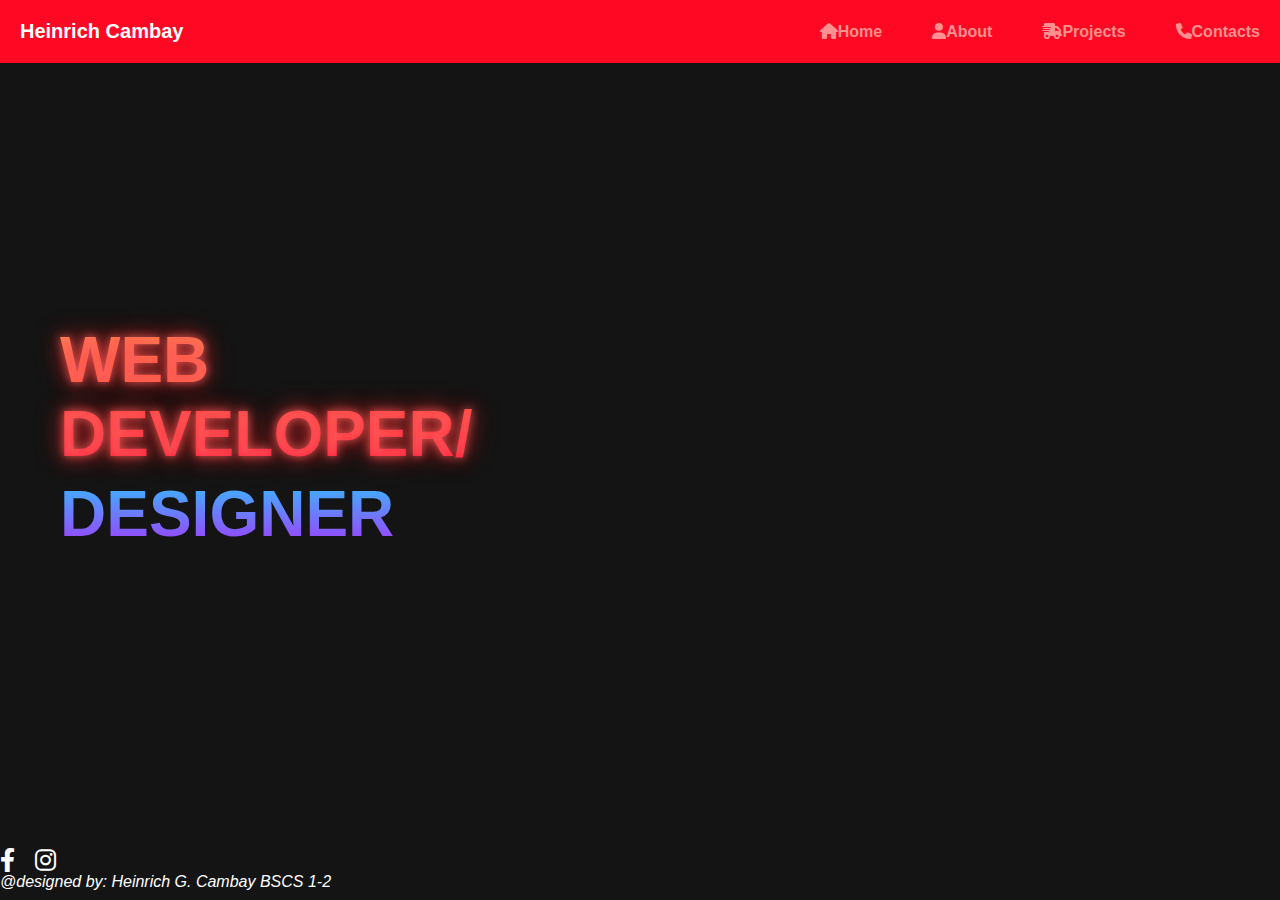
<file: index.html>
<!-- 
Online HTML, CSS and JavaScript editor to run code online.
-->
<!DOCTYPE html>
<html lang="en">

<head>
    <meta charset="UTF-8" />
    <meta name="viewport" content="width=device-width, initial-scale=1.0" />
    <link rel="stylesheet" href="style.css">
    <link rel="stylesheet" href="https://cdnjs.cloudflare.com/ajax/libs/font-awesome/6.0.0-beta3/css/all.min.css">
    <title>Web Introduction</title>
</head>

<body>
    <nav class="navbar">
        <div class="navbar__logo"><b>Heinrich Cambay</b></div>

        <div class="navbar__toggle" id="navbarToggle">
            <span class="bar"></span>
            <span class="bar"></span>
            <span class="bar"></span>
        </div>

        <ul class="navbar__links" id="navbarLinks">
            <li><a href="index.html"><i class="fas fa-home"></i><b>Home</b></a></li>
            <li><a href="about.html"><i class="fas fa-user"></i><b>About</b></a></li>
            <li><a href="projects.html"><i class="fas fa-truck-fast"></i><b>Projects</b></a></li>
            <li><a href="contacts.html"><i class="fas fa-phone"></i><b>Contacts</b></a></li>
        </ul>
    </nav>

    
    <section class="hero-banner">
        <div class="main">
            <div class="main__container">
                <div class="main__content">
                    <h1>WEB<br>DEVELOPER/</h1>
                    <h2>DESIGNER</h2>
                </div>

                <div class="hero-right">

                    <a href="https://www.facebook.com/heinrich20" target="_blank" class="social-link">
                        <i class="fab fa-facebook-f"></i>
                    </a>

                    <a href="https://www.instagram.com/nevydevs/" target="_blank" class="social-link">
                        <i class="fab fa-instagram"></i>
                    </a>
                </div>

            </div>
        </div>
    </section>

    <footer>
        <p><i>@designed by: Heinrich G. Cambay BSCS 1-2</i></p>
    </footer>
    </div>
    </div>
    </section>
    <script src="app.js"></script>
</body>

</html>
</file>
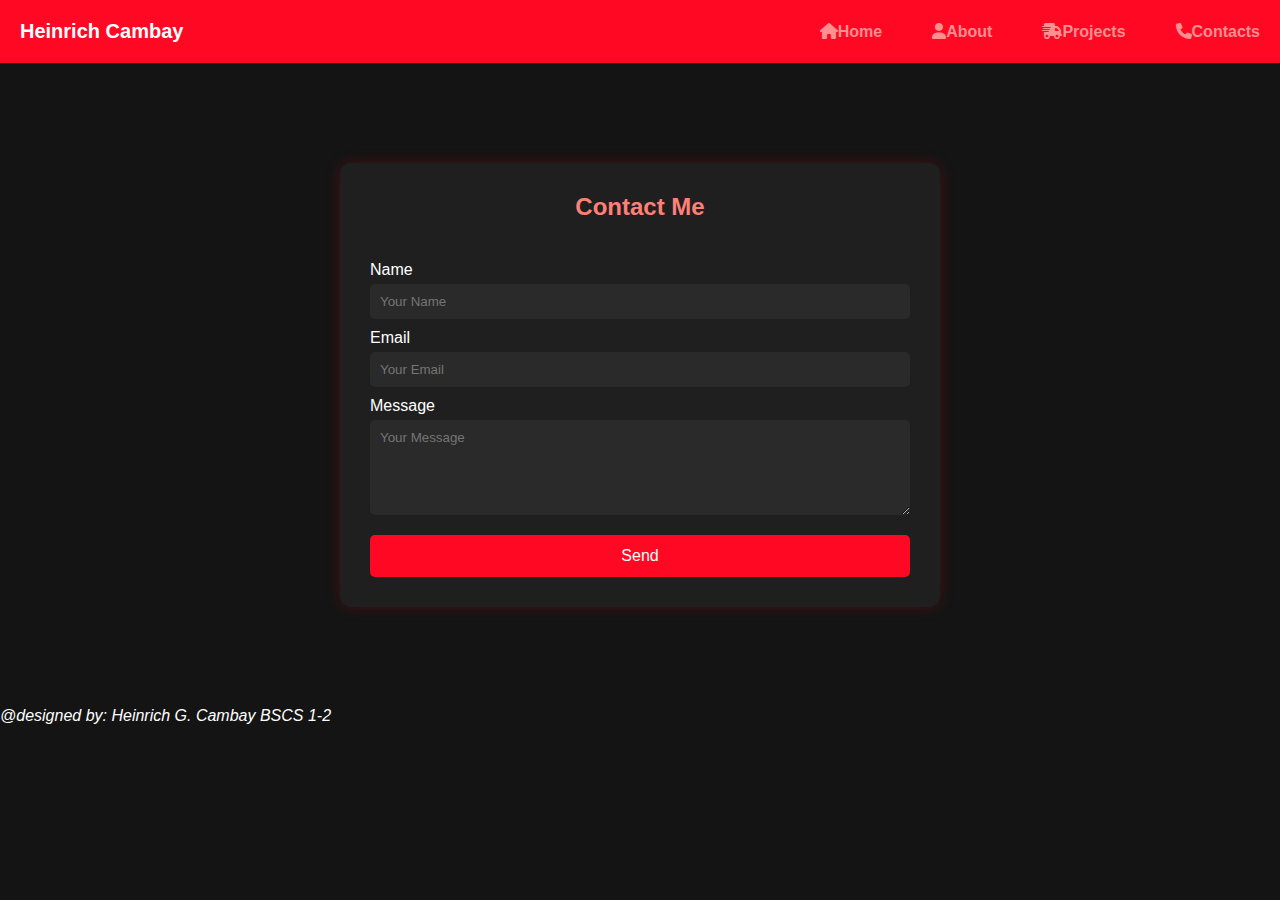
<file: contacts.html>
<!DOCTYPE html>
<html lang="en">

<head>
    <meta charset="UTF-8" />
    <meta name="viewport" content="width=device-width, initial-scale=1.0" />
    <link rel="stylesheet" href="style.css" />
    <link rel="stylesheet" href="https://cdnjs.cloudflare.com/ajax/libs/font-awesome/6.0.0-beta3/css/all.min.css" />
    <title>Contacts</title>
</head>

<body>
    <nav class="navbar">
        <div class="navbar__logo"><b>Heinrich Cambay</b></div>

        <div class="navbar__toggle" id="navbarToggle">
            <span class="bar"></span>
            <span class="bar"></span>
            <span class="bar"></span>
        </div>

        <ul class="navbar__links" id="navbarLinks">
            <li><a href="index.html"><i class="fas fa-home"></i><b>Home</b></a></li>
            <li><a href="about.html"><i class="fas fa-user"></i><b>About</b></a></li>
            <li><a href="projects.html"><i class="fas fa-truck-fast"></i><b>Projects</b></a></li>
            <li><a href="contacts.html"><i class="fas fa-phone"></i><b>Contacts</b></a></li>
        </ul>
    </nav>
    <section class="contact-section">
        <h2>Contact Me</h2>
        <form class="contact-form">
            <label for="name">Name</label>
            <input type="text" id="name" name="name" placeholder="Your Name">

            <label for="email">Email</label>
            <input type="email" id="email" name="email" placeholder="Your Email">

            <label for="message">Message</label>
            <textarea id="message" name="message" placeholder="Your Message" rows="5" ></textarea>

            <button type="submit">Send</button>
        </form>
    </section>

    <footer>
        <p><i>@designed by: Heinrich G. Cambay BSCS 1-2</i></p>
    </footer>
    <script src="app.js"></script>
</body>

</html>
</file>
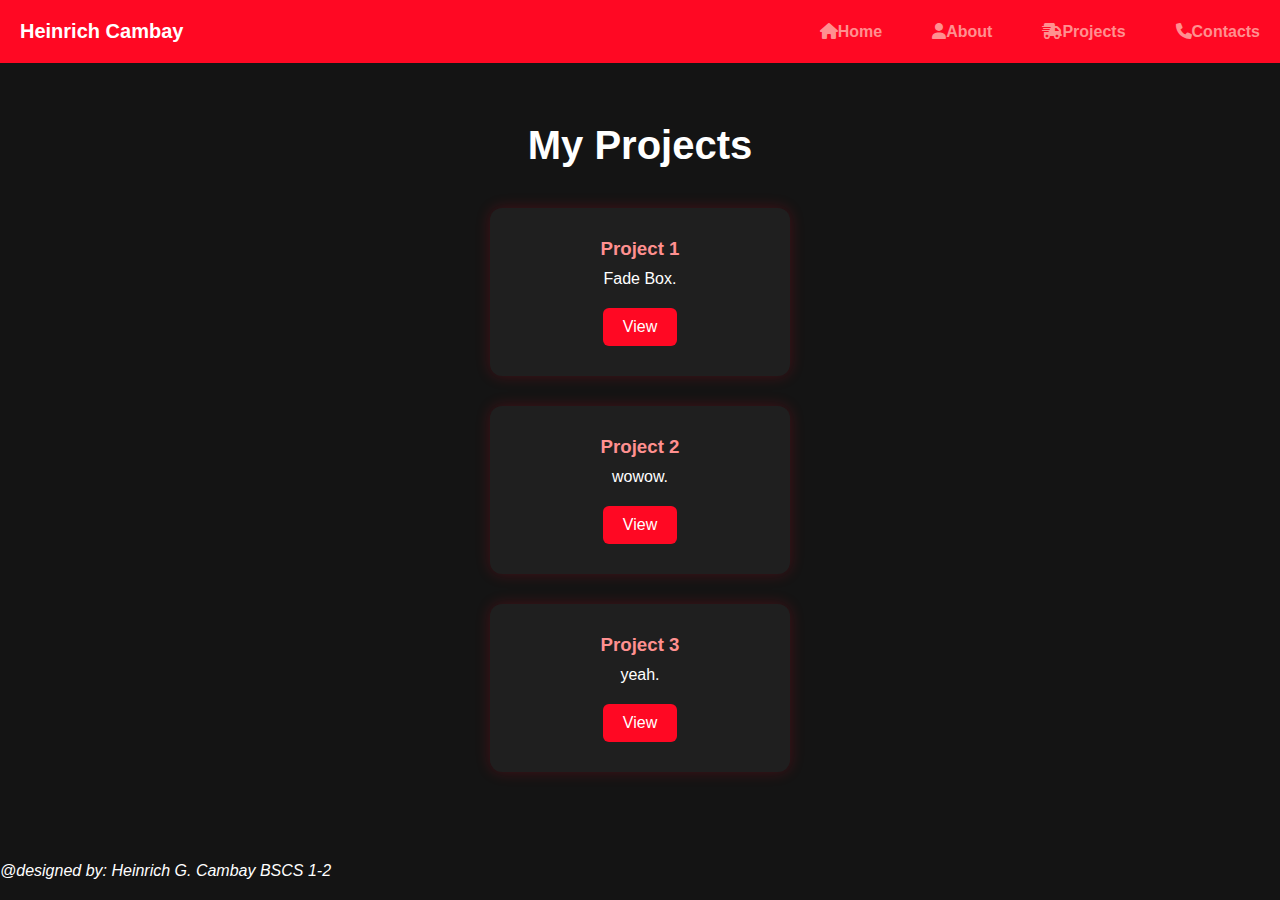
<file: projects.html>
<!DOCTYPE html>
<html lang="en">

<head>
    <meta charset="UTF-8" />
    <meta name="viewport" content="width=device-width, initial-scale=1.0" />
    <link rel="stylesheet" href="style.css">
    <link rel="stylesheet" href="https://cdnjs.cloudflare.com/ajax/libs/font-awesome/6.0.0-beta3/css/all.min.css">
    <title>Projects Page</title>
</head>

<body>

    <!-- ✅ NAVIGATION BAR -->
    <nav class="navbar">
        <div class="navbar__logo"><b>Heinrich Cambay</b></div>

        <div class="navbar__toggle" id="navbarToggle">
            <span class="bar"></span>
            <span class="bar"></span>
            <span class="bar"></span>
        </div>

        <ul class="navbar__links" id="navbarLinks">
            <li><a href="index.html"><i class="fas fa-home"></i><b>Home</b></a></li>
            <li><a href="about.html"><i class="fas fa-user"></i><b>About</b></a></li>
            <li><a href="projects.html"><i class="fas fa-truck-fast"></i><b>Projects</b></a></li>
            <li><a href="contacts.html"><i class="fas fa-phone"></i><b>Contacts</b></a></li>
        </ul>
    </nav>


    <section class="projects">
        <h2>My Projects</h2>
        <div class="project-cards">
            <div class="project-card">
                <h3>Project 1</h3>
                <p>Fade Box.</p>
                <a href="https://gist.github.com/nevs2/466da0786778b40d3e0e679d7b61dc83" class="project-button">View</a>
            </div>
            <div class="project-card">
                <h3>Project 2</h3>
                <p>wowow.</p>
                <a href="#" class="project-button">View</a>
            </div>
            <div class="project-card">
                <h3>Project 3</h3>
                <p>yeah.</p>
                <a href="#" class="project-button">View</a>

            </div>
            <footer>

        </div>
    </section>
    <footer>
        <p><i>@designed by: Heinrich G. Cambay BSCS 1-2</i></p>
    </footer>
    <script src="app.js"></script>
</body>

</html>
</file>
<file: style.css>
/*main*/
* {
    box-sizing: border-box;
    margin: 0;
    padding: 0;
    font-family: Sans-Serif;
  
}

.main {
    background-color: #141414;
}

.navbar {
    display: flex;
    justify-content: space-between;
    align-items: center;
    background-color: #ff0823;
    padding: 20px 20px;
   
}
.navbar__logo {
    color: white;
    font-size: 20px;
}

.navbar__links {
    list-style: none;
    display: flex;
    transition: max-height 0.3s ease, opacity 0.3s ease;
    overflow: hidden;
    background-color: transparent
}

.navbar__links li {
    margin-left: 50px;

}

.navbar__links a {
    color: #ff9090;
    text-decoration: none;
    transition: color 0.3s ease;
}

.navbar__links a:hover {
    color: grey;

}

.navbar__toggle {
    display: none;
    flex-direction: column;
    cursor: pointer;
}

.navbar__toggle .bar {
    height: 3px;
    width: 25px;
    background-color: white;
    margin: 4px 0;
    transition: 0.3s;
}

.main__content {
    display: flex;
    flex-direction: column;
    justify-content: center;

    height: 85vh;
    padding: 0 50px;
    max-width: 1300px;
    margin: 0 auto;
}

.main__content h1 {
    font-size: 4rem;
    background-image: linear-gradient(to top, #ff0844 0%, #ffb155 100%);
    background-size: 100%;
    background-repeat: no-repeat;
    background-clip: transparent;
    -webkit-background-clip: text;
    -moz-background-clip: text;
    -webkit-text-fill-color: transparent;
    -moz-text-fill-color: transparent;
    margin: -1rem 0;
    padding: 10px;

}

    .main__content h2 {
        font-size: 4rem;
        background-image: linear-gradient(to top, #b721ff 0%, #21d4fd 100%);
        background-size: 100%;
        background-repeat: no-repeat;
        background-clip: transparent;
        -webkit-background-clip: text;
        -moz-background-clip: text;
        -webkit-text-fill-color: transparent;
        -moz-text-fill-color: transparent;
        margin: 0.1rem 0;
        padding: 10px;

}

body {
    background-color: #141414;
    color: white;
}

/*social links*/
.social-icons {
    display: flex;
    justify-content: center;
    align-items: center;
    gap: 20px;
    margin-top: 20px;
}

.social-icons a {
    font-size: 1.8rem;
    color: #ff9090;
    transition: color 0.3s ease, transform 0.3s ease;
}

.social-icons a:hover {
    color: white;
    transform: scale(1.2);
}



/* Mobile styles */
@media screen and (max-width: 768px) {
   .navbar__toggle {
    display: flex;
  }

  .navbar__links {
    display: grid;
    grid-template-columns: 1fr;
    position: absolute;
    top: 70px;
    right: 0;
    background-color: #141414;
    width: 100%;
    padding: 20px;
    opacity: 0;
    pointer-events: none;
    transition: all 0.3s ease;
    z-index: 99;
  }

  .navbar__links.active {
    opacity: 1;
    pointer-events: auto;
  }

  .navbar__links li {
    margin: 10px 0;
    text-align: center;
  }

  .navbar__toggle.open .bar:nth-child(1) {
    transform: translateY(7px) rotate(45deg);
  }

  .navbar__toggle.open .bar:nth-child(2) {
    opacity: 0;
  }

  .navbar__toggle.open .bar:nth-child(3) {
    transform: translateY(-7px) rotate(-45deg);
  }

}


.main__content h1 {
    font-size: 4rem;
    background-color: #ff8177;
    background-image: linear-gradient(to top, #ff0844 0%, #ffb155 100%);
    background-size: 100%;
    background-clip: transparent;
    -webkit-background-clip: text;
    -moz-background-clip: text;
    -webkit-text-fill-color: transparent;
    -moz-text-fill-color: transparent;
    text-shadow: 0 0 10px rgba(255, 100, 100, 0.8),
        0 0 20px rgba(255, 50, 50, 0.6),
        0 0 30px rgba(255, 0, 0, 0.4);
}

.about-container {
    flex-direction: column;
    text-align: center;
}

.project-cards {
    flex-direction: column;
    align-items: center;
}


/*about section*/

.about {
    display: flex;
    justify-content: center;
    align-items: center;
    padding: 60px 20px;
    min-height: 80vh;

}

.about-container {
    display: flex;
    flex-direction: row;
    max-width: 1000px;
    gap: 40px;
    align-items: center;
}

.about-image img {
    width: 300px;
    height: auto;
    border-radius: 100px;
    object-fit: cover;
    margin: 40px;
}

.about-text h2 {
    font-size: 2rem;
    margin-bottom: 20px;
}

.about-text p {
    font-size: 1.1rem;
    line-height: 1.6;
    margin-right: 40px
}

.hero-right {
    margin-top: 20px;
    display: flex;
    gap: 20px;
}

.hero-right .social-link i {
    font-size: 24px;
    color: white;
    transition: color 0.3s ease;
}

.hero-right .social-link i:hover {
    color: white;
}


/*projects*/
.projects {
    padding: 60px 20px;
    background-color: #141414;
    text-align: center;
}

.projects h2 {
    font-size: 2.5rem;
    color: white;
    margin-bottom: 40px;
}

.project-cards {
    display: flex;
    justify-content: center;
    flex-wrap: wrap;
    gap: 30px;
}

.project-card {
    background-color: #1f1f1f;
    border-radius: 12px;
    padding: 30px;
    width: 300px;
    color: white;
    box-shadow: 0 0 15px rgba(255, 8, 35, 0.2);
    transition: transform 0.3s ease, box-shadow 0.3s ease;
}

.project-card:hover {
    transform: translateY(-8px);
    box-shadow: 0 0 20px rgba(255, 8, 35, 0.4);
}

.project-card h3 {
    margin-bottom: 10px;
    color: #ff9090;
}

.project-card p {
    font-size: 1rem;
    margin-bottom: 20px;
}

.project-button {
    display: inline-block;
    padding: 10px 20px;
    background-color: #ff0823;
    color: white;
    text-decoration: none;
    border-radius: 6px;
    transition: background-color 0.3s ease;
}

.project-button:hover {
    background-color: #c7061c;
}

/*contact*/
.contact-section {
    max-width: 600px;
    margin: 100px auto;
    padding: 30px;
    background-color: #1f1f1f;
    color: white;
    border-radius: 10px;
    box-shadow: 0 0 15px rgba(255, 8, 35, 0.2);
}

.contact-section h2 {
    text-align: center;
    margin-bottom: 30px;
    color: #ff8077;
}

.contact-form {
    display: flex;
    flex-direction: column;
}

.contact-form label {
    margin: 10px 0 5px;
}

.contact-form input,
.contact-form textarea {
    padding: 10px;
    border: none;
    border-radius: 5px;
    background-color: #2a2a2a;
    color: white;
}

.contact-form input:focus,
.contact-form textarea:focus {
    outline: 2px solid #ff0823;
}

.contact-form button {
    margin-top: 20px;
    padding: 12px;
    border: none;
    border-radius: 5px;
    background-color: #ff0823;
    color: white;
    font-size: 1rem;
    cursor: pointer;
    transition: background 0.3s ease;
}

.contact-form button:hover {
    background-color: #c7061c;
}
</file>
